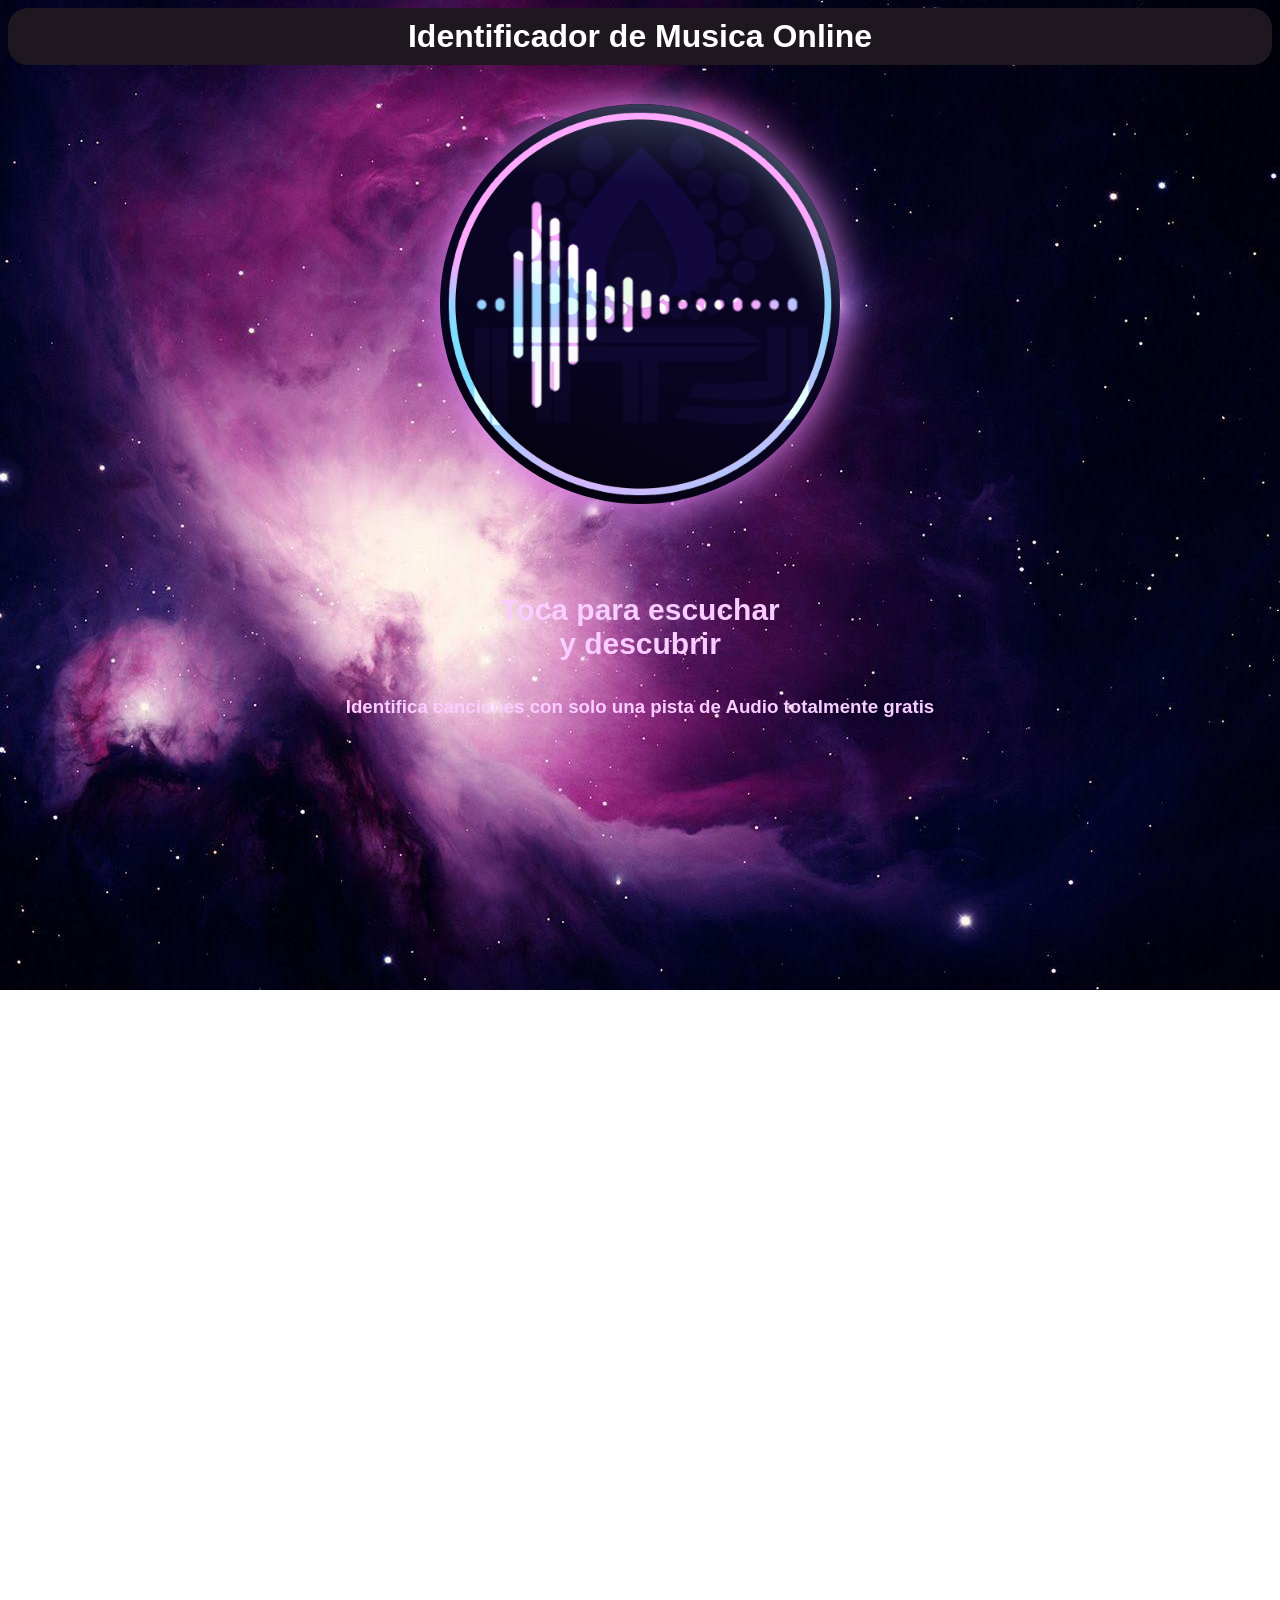
<file: Pagina web 2.0/index.html>
<html>
    <head>
       <link rel="stylesheet" href="style.css">
    </head>
  
    <body>
        

    </body>
    <h1> Identificador de Musica Online </h1>
    
    <br>
   
    <center><div class="boton">
        <img src="images/puchale.png" width="400px">
    </div></center>
    <br> <br> <br> 
    <h2> Toca para escuchar <br> y descubrir </h2>
    <h3> Identifica canciones con solo una pista de Audio totalmente gratis </h3>
</html>
</file>
<file: Pagina web 2.0/style.css>
body {
    text-align: center;
    font-family: Arial, sans-serif;
    background-image: url(./images/galaxia.jpg);
    background-repeat: no-repeat;
    background-position: center;
    background-attachment: fixed;
    height: 2000px;
}

h1 {
    color: #ffffff;
    background-color: rgb(31, 23, 31);
    border-radius: 20px;
    padding: 10px;
    position: sticky;
}

h3 {
    color: #f9cdff;
    padding 50px;
}

h2 {
    color:#f9cdff;
    padding: 10px;
    font-size: 30px;
}

.boton {
    display: flex;
    width: 400px;
    height: 400px;
    border-radius: 50%;
    overflow: hidden;
    box-shadow: 0 0 40px #f293ff;
    animation: glow-border 1.5% infinite alternate;
}
</file>
